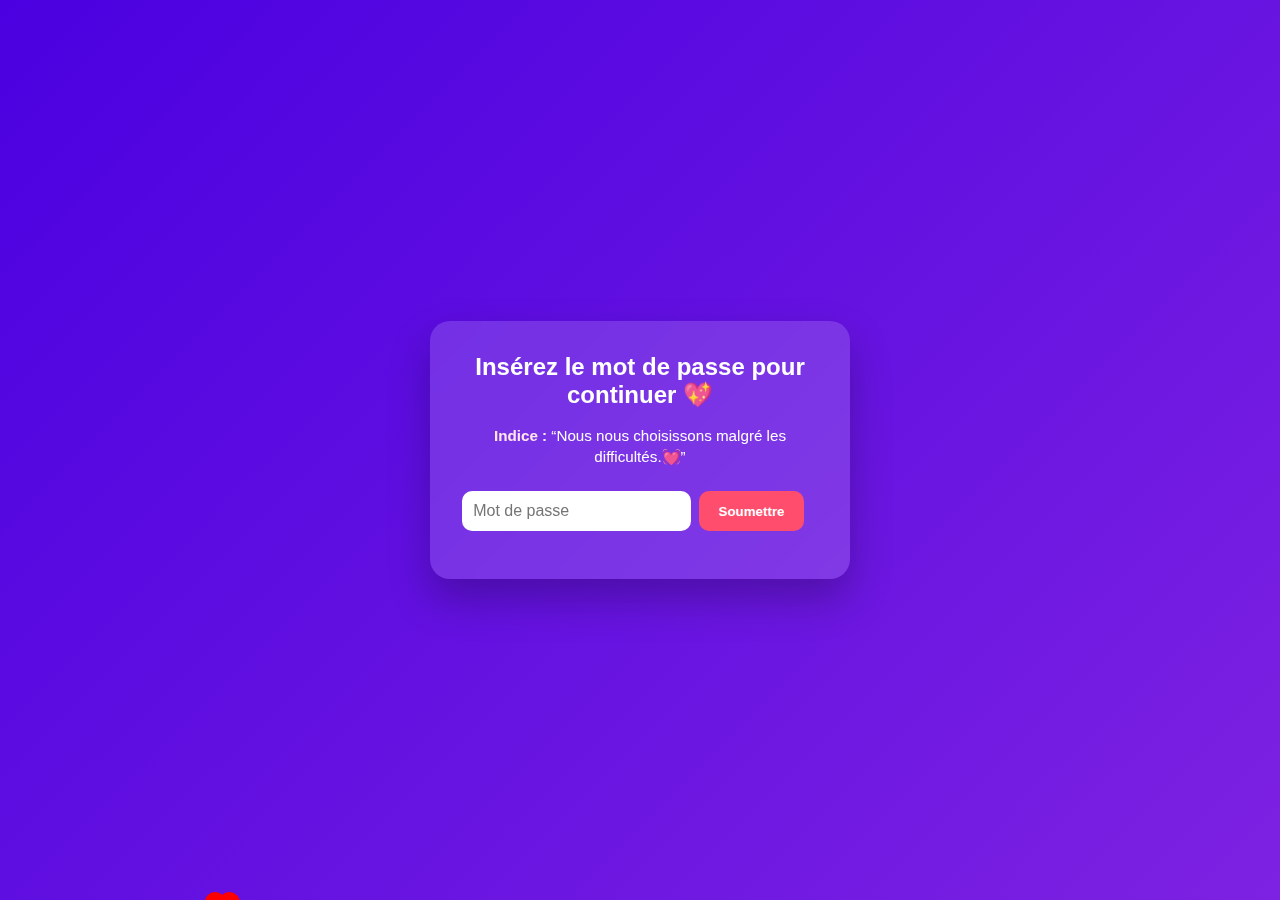
<file: index.html>
<!doctype html>
<html lang="fr">
  <head>
    <meta charset="UTF-8" />
    <meta name="viewport" content="width=device-width, initial-scale=1.0" />
    <link rel="icon" href="/assets/favicon.png" type="image/png" />
    <link rel="stylesheet" href="styles.css" />
    <title>Love You ❤️</title>
  </head>
  <body>
    <div class="hearts"></div>
    <div class="container">
      <h1>Insérez le mot de passe pour continuer 💖</h1>

      <p class="hint">
        <span>Indice :</span>
        “Nous nous choisissons malgré les difficultés.💓”
      </p>

      <div class="input-group">
        <input
          type="password"
          id="password"
          placeholder="Mot de passe"
          autocomplete="off"
        />
        <button id="submitBtn">Soumettre</button>
      </div>

      <!-- Message dynamique -->
      <p id="message"></p>
    </div>

    <div class="magic-overlay"></div>

    <script src="script.js"></script>
  </body>
</html>
</file>
<file: styles.css>
/* Reset de base */
* {
  margin: 0;
  padding: 0;
  box-sizing: border-box;
  font-family: "Segoe UI", sans-serif;
}

/* Fond animé romantique */
body {
  min-height: 100vh;
  display: flex;
  justify-content: center;
  align-items: center;
  background: linear-gradient(-45deg, #ff758c, #ff7eb3, #8e2de2, #4a00e0);
  background-size: 400% 400%;
  animation: gradientBG 10s ease infinite;
  color: #fff;
}

/* Animation du fond */
@keyframes gradientBG {
  0% {
    background-position: 0% 50%;
  }
  50% {
    background-position: 100% 50%;
  }
  100% {
    background-position: 0% 50%;
  }
}

/* Conteneur principal */
.container {
  background: rgba(255, 255, 255, 0.15);
  backdrop-filter: blur(10px);
  padding: 2rem;
  width: 90%;
  max-width: 420px;
  border-radius: 20px;
  text-align: center;
  box-shadow: 0 20px 40px rgba(0, 0, 0, 0.25);
  animation: fadeIn 1.2s ease forwards;
}

/* Animation d'entrée */
@keyframes fadeIn {
  from {
    opacity: 0;
    transform: translateY(30px);
  }
  to {
    opacity: 1;
    transform: translateY(0);
  }
}

.container h1 {
  font-size: 1.5rem;
  margin-bottom: 1rem;
}

/* Indice */
.hint {
  font-size: 0.95rem;
  margin-bottom: 1.5rem;
  line-height: 1.4;
}

.hint span {
  font-weight: bold;
  color: #ffe6ea;
}

/* Groupe input */
.input-group {
  display: flex;
  gap: 0.5rem;
}

/* Champ mot de passe */
.input-group input {
  /* flex: 1; */
  padding: 0.7rem;
  border-radius: 10px;
  border: none;
  outline: none;
  font-size: 1rem;
}

/* Bouton */
.input-group button {
  padding: 0.7rem 1.2rem;
  border-radius: 10px;
  border: none;
  background: #ff4d6d;
  color: #fff;
  font-weight: bold;
  cursor: pointer;
  transition:
    transform 0.2s ease,
    box-shadow 0.2s ease;
}

.input-group button:hover {
  transform: scale(1.05);
  box-shadow: 0 10px 20px rgba(0, 0, 0, 0.25);
}

/* Message dynamique */
#message {
  margin-top: 1rem;
  font-weight: bold;
  animation: pop 0.3s ease;
}

/* Effet pop message */
@keyframes pop {
  from {
    transform: scale(0.9);
    opacity: 0;
  }
  to {
    transform: scale(1);
    opacity: 1;
  }
}

/* Responsive */
@media (max-width: 600px) {
  .container h1 {
    font-size: 1.3rem;
  }

  .input-group {
    flex-direction: column;
    justify-content: center;
    align-items: center;
  }
}

/* =========================
   CŒURS ANIMÉS
========================= */

.hearts {
  position: fixed;
  top: 0;
  left: 0;
  width: 100%;
  height: 100%;
  pointer-events: none;
  overflow: hidden;
  z-index: 0;
  /* background-color: violet; */
}

/* Style d’un cœur */
.heart {
  position: absolute;
  bottom: -20px;
  width: 20px;
  height: 20px;
  background: red;
  /* filter: blur(0.5px) brightness(1.2) saturate(1.4); */
  /* backdrop-filter: blur(10px); */
  transform: rotate(45deg);
  animation: floatUp linear infinite;
}

/* Création des deux lobes */
.heart::before,
.heart::after {
  content: "";
  position: absolute;
  width: 100%;
  height: 100%;
  background: inherit;
  border-radius: 50%;
}

.heart::before {
  top: -10px;
  left: 0;
}

.heart::after {
  left: -10px;
  top: 0;
}

/* Animation montée */
@keyframes floatUp {
  0% {
    transform: translateY(0) rotate(45deg);
    opacity: 1;
  }
  100% {
    transform: translateY(-110vh) rotate(45deg);
    opacity: 0;
  }
}

/* Pour que le contenu reste au-dessus */
.container {
  position: relative;
  z-index: 1;
}

/* =========================
   TRANSITION MAGIQUE
========================= */

.magic-overlay {
  position: fixed;
  top: 0;
  left: 0;
  width: 100%;
  height: 100%;
  background: radial-gradient(circle, rgba(255, 182, 193, 0.9), #ff4d6d);
  opacity: 0;
  pointer-events: none;
  z-index: 10;
  transition: opacity 1s ease;
}

/* Overlay actif */
.magic-overlay.active {
  opacity: 1;
}

/* Effet zoom carte */
.container.magic {
  animation: magicZoom 1s ease forwards;
}

@keyframes magicZoom {
  0% {
    transform: scale(1);
  }
  100% {
    transform: scale(1.08);
  }
}

/* =========================
   PAGE AMOUR - LAYOUT
========================= */

.love-layout {
  display: flex;
  gap: 2rem;
  align-items: center;
  justify-content: center;
  max-width: 900px;
}

/* Colonne photo */
.love-photo-column {
  flex: 1;
  display: flex;
  justify-content: center;
  animation: slideFromLeft 1.2s ease forwards;
}

/* Colonne texte */
.love-text-column {
  flex: 2;
  animation: slideFromRight 1.2s ease forwards;
}

.love-photo {
  width: 100%;
  max-width: 300px;
  border-radius: 20px;
  box-shadow: 0 15px 30px rgba(0, 0, 0, 0.3);
  object-fit: cover;
  opacity: 0;
  animation: fadeInPhoto 1.5s ease forwards;
}

@keyframes fadeInPhoto {
  from {
    opacity: 0;
    transform: scale(0.9);
  }
  to {
    opacity: 1;
    transform: scale(1);
  }
}

.love-message {
  font-size: 1.05rem;
  line-height: 1.7;
  color: black;
  text-align: justify;
  text-shadow: 0 1px 1px #333;
  font-family: "Gill Sans", "Gill Sans MT", Calibri, "Trebuchet MS", sans-serif;
  background: rgba(255, 255, 255, 0.15);
  padding: 1.5rem;
  border-radius: 15px;
  backdrop-filter: blur(8px);
  animation: fadeInText 1.8s ease forwards;
}

@keyframes fadeInText {
  from {
    opacity: 0;
    transform: translateY(15px);
  }
  to {
    opacity: 1;
    transform: translateY(0);
  }
}

.message-valentin {
  font-weight: bold;
  color: #ff4d6d;
}

#downloadBtn {
  margin-top: 1.5rem;
  padding: 0.8rem 1.6rem;
  border: none;
  border-radius: 12px;
  background: #ff4d6d;
  color: white;
  font-weight: bold;
  font-size: 1rem;
  cursor: pointer;
  transition:
    transform 0.2s ease,
    box-shadow 0.2s ease;
}

#downloadBtn:hover {
  transform: scale(1.05);
  box-shadow: 0 10px 25px rgba(0, 0, 0, 0.3);
}

@keyframes slideFromLeft {
  from {
    opacity: 0;
    transform: translateX(-30px);
  }
  to {
    opacity: 1;
    transform: translateX(0);
  }
}

@keyframes slideFromRight {
  from {
    opacity: 0;
    transform: translateX(30px);
  }
  to {
    opacity: 1;
    transform: translateX(0);
  }
}

@media (max-width: 768px) {
  .love-layout {
    flex-direction: column;
    text-align: center;
  }

  .love-photo {
    max-width: 220px;
  }

  .love-message {
    font-size: 1rem;
  }
}

/* =========================
   EFFET MACHINE À ÉCRIRE
========================= */

.typewriter::after {
  content: "|";
  margin-left: 4px;
  animation: blink 1s infinite;
}

@keyframes blink {
  0%,
  50%,
  100% {
    opacity: 1;
  }
  25%,
  75% {
    opacity: 0;
  }
}

.download-box {
  text-align: center;
  margin-top: 2rem;
}

#downloadPdf {
  padding: 12px 25px;
  border-radius: 30px;
  border: none;
  background: linear-gradient(135deg, #ff4e8d, #ff7aa2);
  color: white;
  font-size: 1rem;
  cursor: pointer;
  box-shadow: 0 8px 20px rgba(0, 0, 0, 0.25);
}

#downloadPdf:hover {
  transform: scale(1.05);
}

/* Amélioration rendu PDF */
#pdf-content {
  background: white;
  color: #333;
  padding: 2rem;
  border-radius: 20px;
}

/* MUSIQUE STYLES */
.music-btn {
  position: fixed;
  bottom: 20px;
  right: 20px;
  background: rgba(255, 77, 109, 0.9);
  color: #fff;
  border: none;
  padding: 0.7rem 1rem;
  border-radius: 50px;
  font-size: 0.9rem;
  cursor: pointer;
  box-shadow: 0 10px 25px rgba(0, 0, 0, 0.3);
  z-index: 100;
  transition: transform 0.2s ease;
}

.music-btn:hover {
  transform: scale(1.1);
}
</file>
